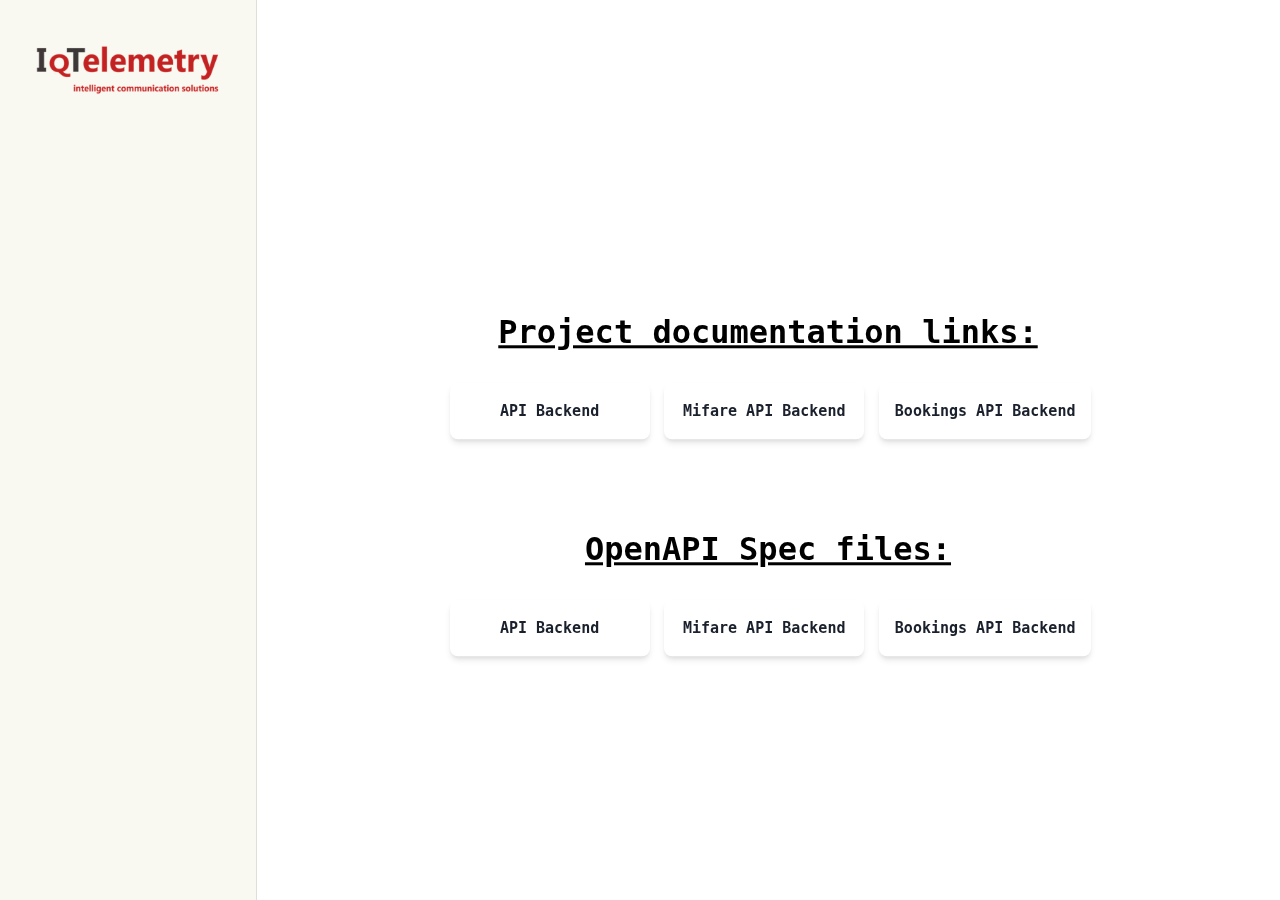
<file: index.html>
<!DOCTYPE html>
<html lang="en">
<head>
    <meta charset="UTF-8">
    <meta name="viewport" content="width=device-width, initial-scale=1.0">
    <link rel="icon" type="image/svg+xml" href="favicon.svg">
    <title>Payway Documentation</title>
    <link rel="stylesheet" href="css/style.css">
</head>

<body>
<div class="split left">
    <img class="logo-img" src="img/iqt.png" alt="Payway Logo">
</div>

<div class="split right">
    <div class="centered split-bottom">
        <h1><u>Project documentation links:</u></h1>

        <button onclick="location.href='pages/backend.html'" class="button">API Backend</button>
        <button onclick="location.href='pages/mifare.html'" class="button">Mifare API Backend</button>
        <button onclick="location.href='pages/bookings.html'" class="button">Bookings API Backend</button>

    </div>
    <div class="centered">
        <h1><u>OpenAPI Spec files:</u></h1>

        <button type="submit" onclick="window.open('/spec/openapi-backend.yml')" class="button">API Backend</button>
        <button type="submit" onclick="window.open('/spec/openapi-mifare.yml')" class="button">Mifare API Backend</button>
        <button type="submit" onclick="window.open('/spec/openapi-bookings.yml')" class="button">Bookings API Backend</button>

    </div>
</div>

</body>
</html>
</file>
<file: css/style.css>
.split {
    height: 100%;
    position: fixed;
    z-index: 1;
    top: 0;
    overflow-x: hidden;
    padding-top: 20px;
}

.left {
    left: 0;
    width: 20%;
    font-family: Roboto, sans-serif;
    background: #f9f8f1;
    border-right: 1px solid rgba(0, 0, 0, .1);}

.logo-img {
    margin-top: 20px;
    width: 80%;
    height: auto;
    position: relative;
    left: 10%;
}

.right {
    right: 0;
    width: 80%;
    font-family: Inter, regular, monospace;
}

.centered {
    position: relative;
    top: 40%;
    left: 50%;
    transform: translate(-50%, -50%);
    text-align: center;
}

.split-bottom {
    padding-bottom: 40px;
}


.container {
    text-align: center;
    background-color: #ffffff;
    padding: 20px;
    border-radius: 8px;
    box-shadow: 0 4px 8px rgba(0, 0, 0, 0.1);
}


.button {
    align-items: center;
    background: #FFFFFF;
    border: 0 solid #E2E8F0;
    box-shadow: 0 4px 6px -1px rgba(0, 0, 0, 0.1), 0 2px 4px -1px rgba(0, 0, 0, 0.06);
    box-sizing: border-box;
    color: #1A202C;
    display: inline-flex;
    font-family: Inter, regular, monospace;
    font-size: 1rem;
    font-weight: 700;
    height: 56px;
    justify-content: center;
    line-height: 24px;
    overflow-wrap: break-word;
    padding: 24px;
    text-decoration: none;
    width: auto;
    border-radius: 8px;
    cursor: pointer;
    user-select: none;
    -webkit-user-select: none;
    touch-action: manipulation;
    margin-top: 10px;
    margin-bottom: 10px;
}

.divider {
    width: 5px;
    height: auto;
    display: inline-block;
}

.button:active,
.button:hover {
    outline: 0;
}

.button:hover {
    background-color: #F2F0F0;
    border-color: rgba(0, 0, 0, 0.19);
}

@media (min-width: 768px) {
    .button {
        font-size: 15px;
        min-width: 200px;
        padding: 14px 16px;
        margin-left: 5px;
    }
}
</file>
